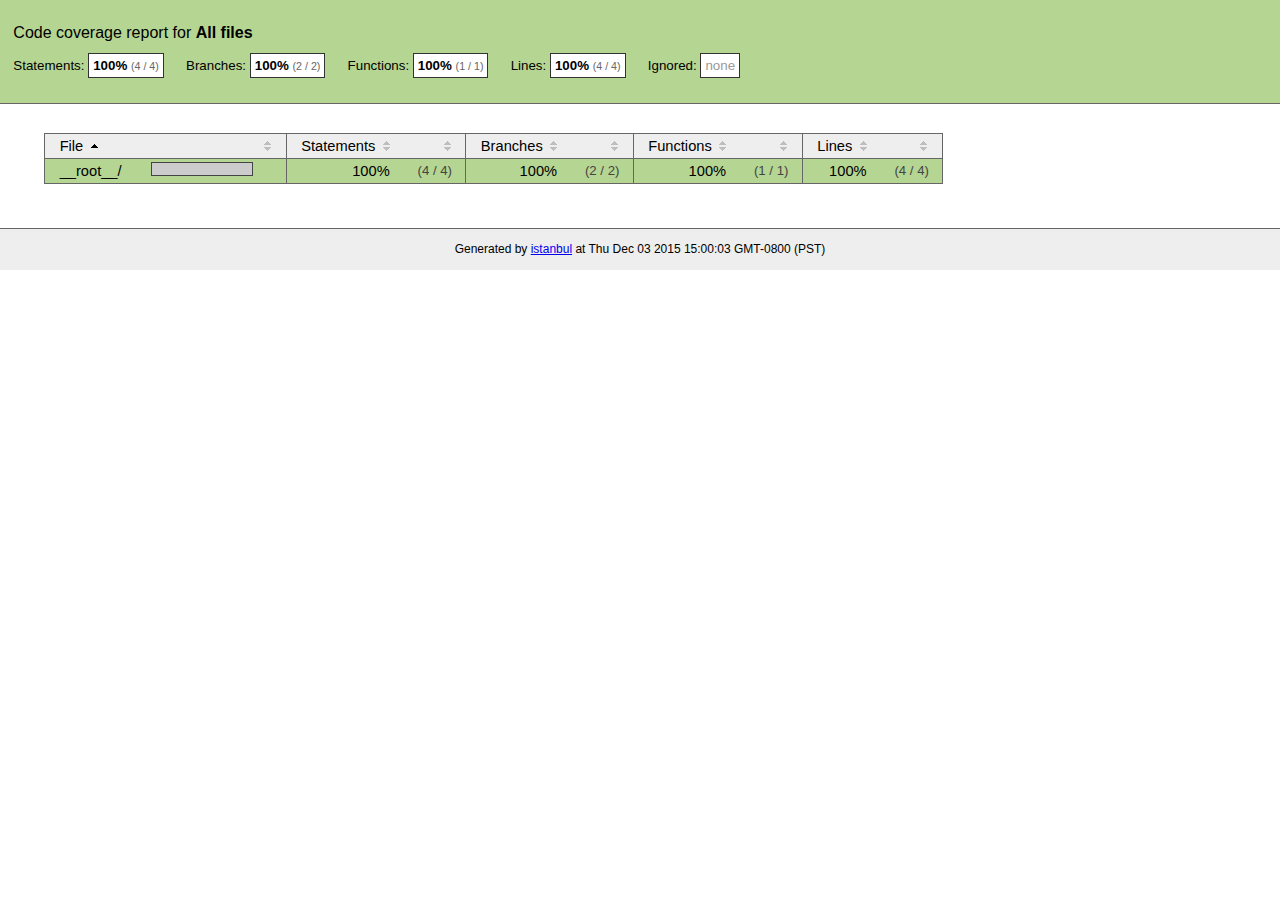
<file: .metadata/.plugins/org.eclipse.wildwebdeveloper.embedder.node/node-v16.9.0-win-x64/node_modules/npm/node_modules/unique-filename/coverage/index.html>
<!doctype html>
<html lang="en">
<head>
    <title>Code coverage report for All files</title>
    <meta charset="utf-8">
    <link rel="stylesheet" href="prettify.css">
    <link rel="stylesheet" href="base.css">
    <style type='text/css'>
        div.coverage-summary .sorter {
            background-image: url(sort-arrow-sprite.png);
        }
    </style>
</head>
<body>
<div class="header high">
    <h1>Code coverage report for <span class="entity">All files</span></h1>
    <h2>
        Statements: <span class="metric">100% <small>(4 / 4)</small></span> &nbsp;&nbsp;&nbsp;&nbsp;
        Branches: <span class="metric">100% <small>(2 / 2)</small></span> &nbsp;&nbsp;&nbsp;&nbsp;
        Functions: <span class="metric">100% <small>(1 / 1)</small></span> &nbsp;&nbsp;&nbsp;&nbsp;
        Lines: <span class="metric">100% <small>(4 / 4)</small></span> &nbsp;&nbsp;&nbsp;&nbsp;
        Ignored: <span class="metric"><span class="ignore-none">none</span></span> &nbsp;&nbsp;&nbsp;&nbsp;
    </h2>
    <div class="path"></div>
</div>
<div class="body">
<div class="coverage-summary">
<table>
<thead>
<tr>
   <th data-col="file" data-fmt="html" data-html="true" class="file">File</th>
   <th data-col="pic" data-type="number" data-fmt="html" data-html="true" class="pic"></th>
   <th data-col="statements" data-type="number" data-fmt="pct" class="pct">Statements</th>
   <th data-col="statements_raw" data-type="number" data-fmt="html" class="abs"></th>
   <th data-col="branches" data-type="number" data-fmt="pct" class="pct">Branches</th>
   <th data-col="branches_raw" data-type="number" data-fmt="html" class="abs"></th>
   <th data-col="functions" data-type="number" data-fmt="pct" class="pct">Functions</th>
   <th data-col="functions_raw" data-type="number" data-fmt="html" class="abs"></th>
   <th data-col="lines" data-type="number" data-fmt="pct" class="pct">Lines</th>
   <th data-col="lines_raw" data-type="number" data-fmt="html" class="abs"></th>
</tr>
</thead>
<tbody><tr>
	<td class="file high" data-value="__root__/"><a href="__root__/index.html">__root__/</a></td>
	<td data-value="100" class="pic high"><span class="cover-fill cover-full" style="width: 100px;"></span><span class="cover-empty" style="width:0px;"></span></td>
	<td data-value="100" class="pct high">100%</td>
	<td data-value="4" class="abs high">(4&nbsp;/&nbsp;4)</td>
	<td data-value="100" class="pct high">100%</td>
	<td data-value="2" class="abs high">(2&nbsp;/&nbsp;2)</td>
	<td data-value="100" class="pct high">100%</td>
	<td data-value="1" class="abs high">(1&nbsp;/&nbsp;1)</td>
	<td data-value="100" class="pct high">100%</td>
	<td data-value="4" class="abs high">(4&nbsp;/&nbsp;4)</td>
	</tr>

</tbody>
</table>
</div>
</div>
<div class="footer">
    <div class="meta">Generated by <a href="http://istanbul-js.org/" target="_blank">istanbul</a> at Thu Dec 03 2015 15:00:03 GMT-0800 (PST)</div>
</div>
<script src="prettify.js"></script>
<script>
window.onload = function () {
        if (typeof prettyPrint === 'function') {
            prettyPrint();
        }
};
</script>
<script src="sorter.js"></script>
</body>
</html>
</file>
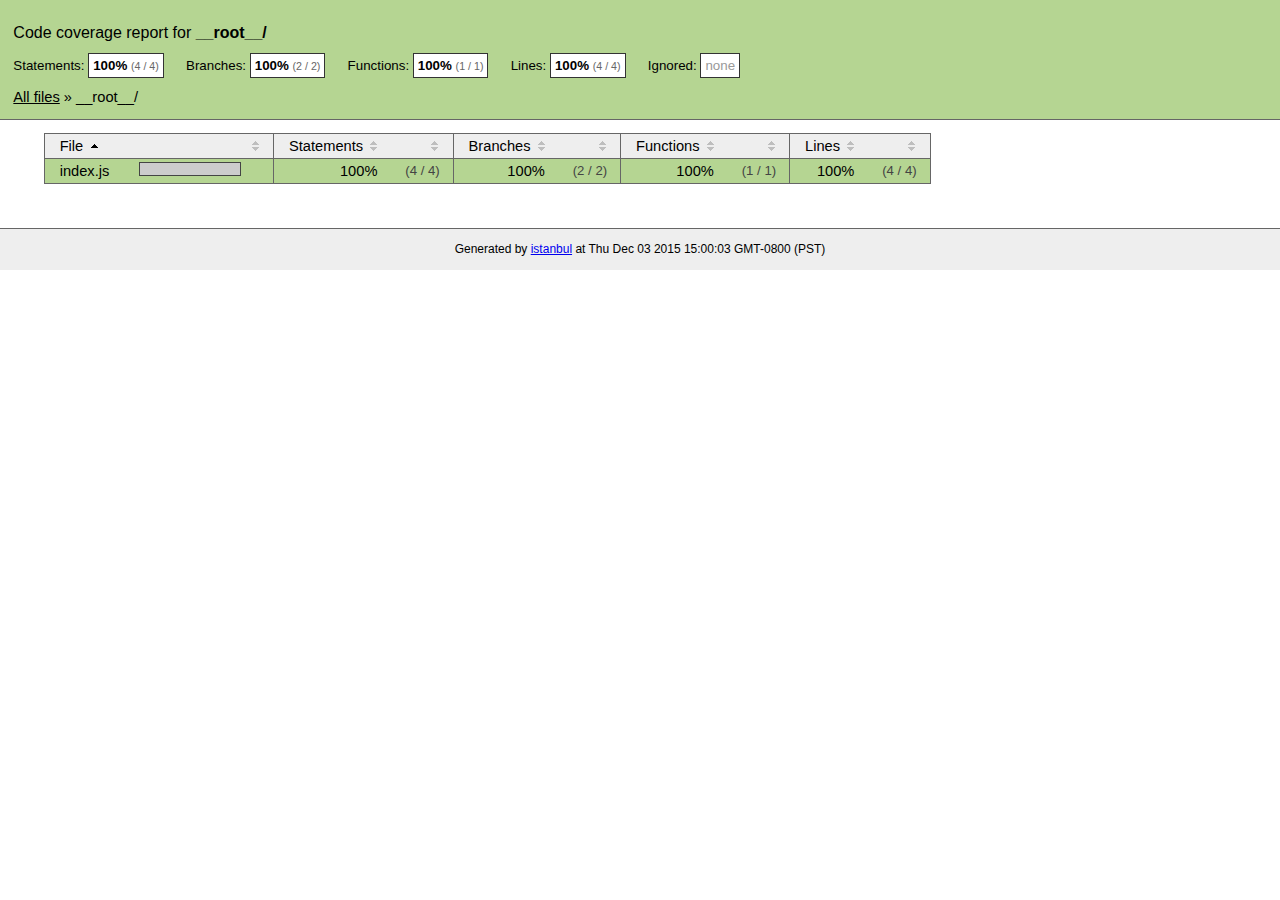
<file: .metadata/.plugins/org.eclipse.wildwebdeveloper.embedder.node/node-v16.9.0-win-x64/node_modules/npm/node_modules/unique-filename/coverage/__root__/index.html>
<!doctype html>
<html lang="en">
<head>
    <title>Code coverage report for __root__/</title>
    <meta charset="utf-8">
    <link rel="stylesheet" href="../prettify.css">
    <link rel="stylesheet" href="../base.css">
    <style type='text/css'>
        div.coverage-summary .sorter {
            background-image: url(../sort-arrow-sprite.png);
        }
    </style>
</head>
<body>
<div class="header high">
    <h1>Code coverage report for <span class="entity">__root__/</span></h1>
    <h2>
        Statements: <span class="metric">100% <small>(4 / 4)</small></span> &nbsp;&nbsp;&nbsp;&nbsp;
        Branches: <span class="metric">100% <small>(2 / 2)</small></span> &nbsp;&nbsp;&nbsp;&nbsp;
        Functions: <span class="metric">100% <small>(1 / 1)</small></span> &nbsp;&nbsp;&nbsp;&nbsp;
        Lines: <span class="metric">100% <small>(4 / 4)</small></span> &nbsp;&nbsp;&nbsp;&nbsp;
        Ignored: <span class="metric"><span class="ignore-none">none</span></span> &nbsp;&nbsp;&nbsp;&nbsp;
    </h2>
    <div class="path"><a href="../index.html">All files</a> &#187; __root__/</div>
</div>
<div class="body">
<div class="coverage-summary">
<table>
<thead>
<tr>
   <th data-col="file" data-fmt="html" data-html="true" class="file">File</th>
   <th data-col="pic" data-type="number" data-fmt="html" data-html="true" class="pic"></th>
   <th data-col="statements" data-type="number" data-fmt="pct" class="pct">Statements</th>
   <th data-col="statements_raw" data-type="number" data-fmt="html" class="abs"></th>
   <th data-col="branches" data-type="number" data-fmt="pct" class="pct">Branches</th>
   <th data-col="branches_raw" data-type="number" data-fmt="html" class="abs"></th>
   <th data-col="functions" data-type="number" data-fmt="pct" class="pct">Functions</th>
   <th data-col="functions_raw" data-type="number" data-fmt="html" class="abs"></th>
   <th data-col="lines" data-type="number" data-fmt="pct" class="pct">Lines</th>
   <th data-col="lines_raw" data-type="number" data-fmt="html" class="abs"></th>
</tr>
</thead>
<tbody><tr>
	<td class="file high" data-value="index.js"><a href="index.js.html">index.js</a></td>
	<td data-value="100" class="pic high"><span class="cover-fill cover-full" style="width: 100px;"></span><span class="cover-empty" style="width:0px;"></span></td>
	<td data-value="100" class="pct high">100%</td>
	<td data-value="4" class="abs high">(4&nbsp;/&nbsp;4)</td>
	<td data-value="100" class="pct high">100%</td>
	<td data-value="2" class="abs high">(2&nbsp;/&nbsp;2)</td>
	<td data-value="100" class="pct high">100%</td>
	<td data-value="1" class="abs high">(1&nbsp;/&nbsp;1)</td>
	<td data-value="100" class="pct high">100%</td>
	<td data-value="4" class="abs high">(4&nbsp;/&nbsp;4)</td>
	</tr>

</tbody>
</table>
</div>
</div>
<div class="footer">
    <div class="meta">Generated by <a href="http://istanbul-js.org/" target="_blank">istanbul</a> at Thu Dec 03 2015 15:00:03 GMT-0800 (PST)</div>
</div>
<script src="../prettify.js"></script>
<script>
window.onload = function () {
        if (typeof prettyPrint === 'function') {
            prettyPrint();
        }
};
</script>
<script src="../sorter.js"></script>
</body>
</html>
</file>
<file: .metadata/.plugins/org.eclipse.wildwebdeveloper.embedder.node/node-v16.9.0-win-x64/node_modules/npm/node_modules/unique-filename/coverage/prettify.css>
.pln{color:#000}@media screen{.str{color:#080}.kwd{color:#008}.com{color:#800}.typ{color:#606}.lit{color:#066}.pun,.opn,.clo{color:#660}.tag{color:#008}.atn{color:#606}.atv{color:#080}.dec,.var{color:#606}.fun{color:red}}@media print,projection{.str{color:#060}.kwd{color:#006;font-weight:bold}.com{color:#600;font-style:italic}.typ{color:#404;font-weight:bold}.lit{color:#044}.pun,.opn,.clo{color:#440}.tag{color:#006;font-weight:bold}.atn{color:#404}.atv{color:#060}}pre.prettyprint{padding:2px;border:1px solid #888}ol.linenums{margin-top:0;margin-bottom:0}li.L0,li.L1,li.L2,li.L3,li.L5,li.L6,li.L7,li.L8{list-style-type:none}li.L1,li.L3,li.L5,li.L7,li.L9{background:#eee}
</file>
<file: .metadata/.plugins/org.eclipse.wildwebdeveloper.embedder.node/node-v16.9.0-win-x64/node_modules/npm/node_modules/unique-filename/coverage/base.css>
body, html {
    margin:0; padding: 0;
}
body {
    font-family: Helvetica Neue, Helvetica,Arial;
    font-size: 10pt;
}
div.header, div.footer {
    background: #eee;
    padding: 1em;
}
div.header {
    z-index: 100;
    position: fixed;
    top: 0;
    border-bottom: 1px solid #666;
    width: 100%;
}
div.footer {
    border-top: 1px solid #666;
}
div.body {
    margin-top: 10em;
}
div.meta {
    font-size: 90%;
    text-align: center;
}
h1, h2, h3 {
    font-weight: normal;
}
h1 {
    font-size: 12pt;
}
h2 {
    font-size: 10pt;
}
pre {
    font-family: Consolas, Menlo, Monaco, monospace;
    margin: 0;
    padding: 0;
    line-height: 1.3;
    font-size: 14px;
    -moz-tab-size: 2;
    -o-tab-size:  2;
    tab-size: 2;
}

div.path { font-size: 110%; }
div.path a:link, div.path a:visited { color: #000; }
table.coverage { border-collapse: collapse; margin:0; padding: 0 }

table.coverage td {
    margin: 0;
    padding: 0;
    color: #111;
    vertical-align: top;
}
table.coverage td.line-count {
    width: 50px;
    text-align: right;
    padding-right: 5px;
}
table.coverage td.line-coverage {
    color: #777 !important;
    text-align: right;
    border-left: 1px solid #666;
    border-right: 1px solid #666;
}

table.coverage td.text {
}

table.coverage td span.cline-any {
    display: inline-block;
    padding: 0 5px;
    width: 40px;
}
table.coverage td span.cline-neutral {
    background: #eee;
}
table.coverage td span.cline-yes {
    background: #b5d592;
    color: #999;
}
table.coverage td span.cline-no {
    background: #fc8c84;
}

.cstat-yes { color: #111; }
.cstat-no { background: #fc8c84; color: #111; }
.fstat-no { background: #ffc520; color: #111 !important; }
.cbranch-no { background:  yellow !important; color: #111; }

.cstat-skip { background: #ddd; color: #111; }
.fstat-skip { background: #ddd; color: #111 !important; }
.cbranch-skip { background: #ddd !important; color: #111; }

.missing-if-branch {
    display: inline-block;
    margin-right: 10px;
    position: relative;
    padding: 0 4px;
    background: black;
    color: yellow;
}

.skip-if-branch {
    display: none;
    margin-right: 10px;
    position: relative;
    padding: 0 4px;
    background: #ccc;
    color: white;
}

.missing-if-branch .typ, .skip-if-branch .typ {
    color: inherit !important;
}

.entity, .metric { font-weight: bold; }
.metric { display: inline-block; border: 1px solid #333; padding: 0.3em; background: white; }
.metric small { font-size: 80%; font-weight: normal; color: #666; }

div.coverage-summary table { border-collapse: collapse; margin: 3em; font-size: 110%; }
div.coverage-summary td, div.coverage-summary table  th { margin: 0; padding: 0.25em 1em; border-top: 1px solid #666; border-bottom: 1px solid #666; }
div.coverage-summary th { text-align: left; border: 1px solid #666; background: #eee; font-weight: normal; }
div.coverage-summary th.file { border-right: none !important; }
div.coverage-summary th.pic { border-left: none !important; text-align: right; }
div.coverage-summary th.pct { border-right: none !important; }
div.coverage-summary th.abs { border-left: none !important; text-align: right; }
div.coverage-summary td.pct { text-align: right; border-left: 1px solid #666; }
div.coverage-summary td.abs { text-align: right; font-size: 90%; color: #444; border-right: 1px solid #666; }
div.coverage-summary td.file { border-left: 1px solid #666; white-space: nowrap;  }
div.coverage-summary td.pic { min-width: 120px !important;  }
div.coverage-summary a:link { text-decoration: none; color: #000; }
div.coverage-summary a:visited { text-decoration: none; color: #777; }
div.coverage-summary a:hover { text-decoration: underline; }
div.coverage-summary tfoot td { border-top: 1px solid #666; }

div.coverage-summary .sorter {
    height: 10px;
    width: 7px;
    display: inline-block;
    margin-left: 0.5em;
    background: url(sort-arrow-sprite.png) no-repeat scroll 0 0 transparent;
}
div.coverage-summary .sorted .sorter {
    background-position: 0 -20px;
}
div.coverage-summary .sorted-desc .sorter {
    background-position: 0 -10px;
}

.high { background: #b5d592 !important; }
.medium { background: #ffe87c !important; }
.low { background: #fc8c84 !important; }

span.cover-fill, span.cover-empty {
    display:inline-block;
    border:1px solid #444;
    background: white;
    height: 12px;
}
span.cover-fill {
    background: #ccc;
    border-right: 1px solid #444;
}
span.cover-empty {
    background: white;
    border-left: none;
}
span.cover-full {
    border-right: none !important;
}
pre.prettyprint {
    border: none !important;
    padding: 0 !important;
    margin: 0 !important;
}
.com { color: #999 !important; }
.ignore-none { color: #999; font-weight: normal; }
</file>
